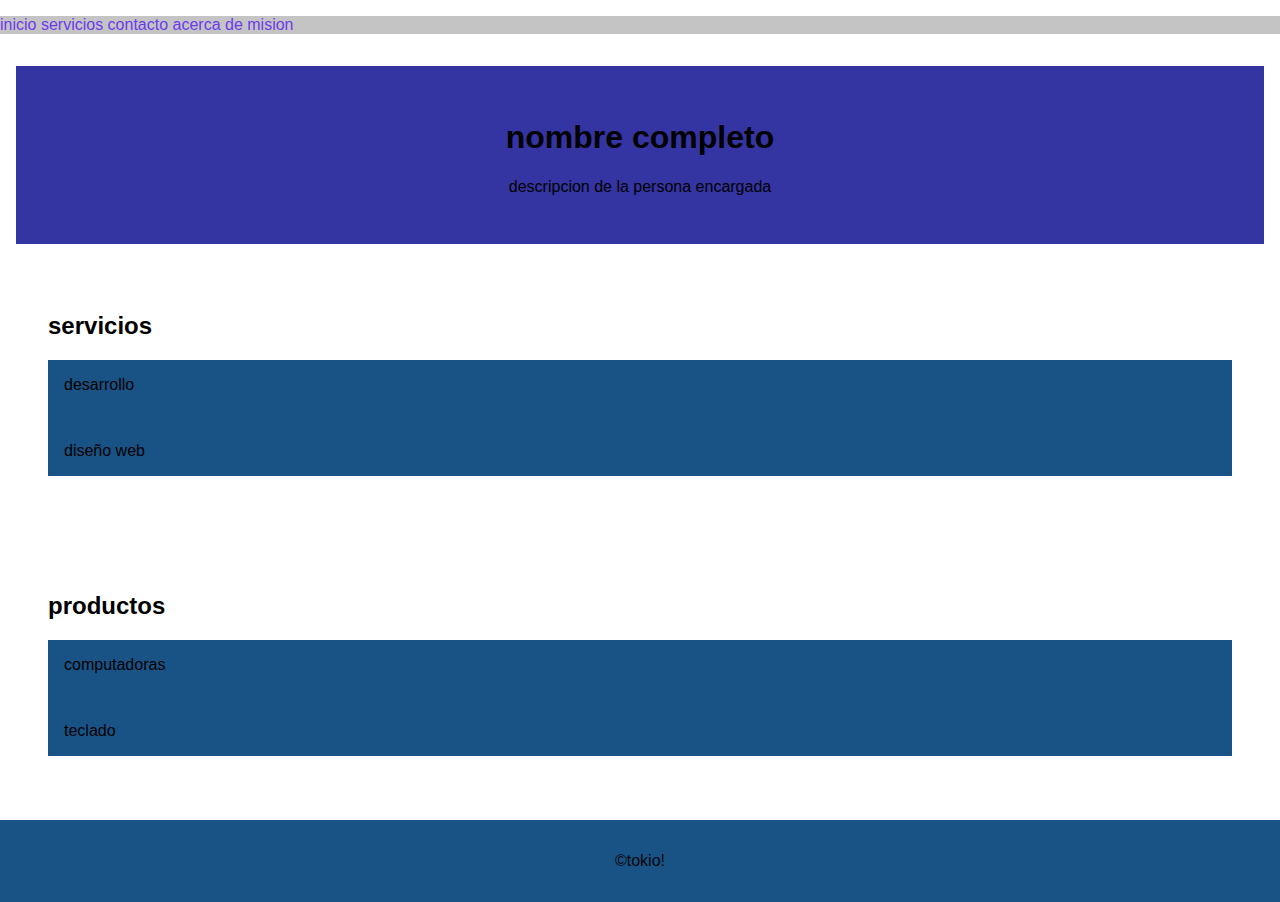
<file: index.html>
<!DOCTYPE html>
<html lang="en">
<head>
    <meta charset="UTF-8">
    <meta name="viewport" content="width=device-width, initial-scale=1.0">
    <title>ejercicio 2</title>
    <link rel="stylesheet" href="styles.css">
</head>
<body>
    <header>
        <nav>
            <ul>
                <li> <a href="#">inicio</a></li>
                <li> <a href="#">servicios</a></li>
                <li> <a href="#">contacto</a></li>
                <li> <a href="#">acerca de</a></li>
                <li> <a href="#">mision</a></li>
            </ul>
    </header>
    <main>
        <section class="presentacion">
            <h1>nombre completo</h1>
            <p>descripcion de la persona encargada</p>
        </section>
        <section  class="servicios">
            <h2>servicios</h2>
            <ul>
                <li>desarrollo</li>
                <li>diseño web</li>
               
            </ul>
        </section>
        <section class="productos">
            <h2>productos</h2>
            <ul>
                <li>computadoras</li>
                <li>teclado</li>

            </ul>
        </section>
    </main>
    <footer>
        <p>&copy;tokio!</p>
    </footer>
    
</body>
</html>
</file>
<file: styles.css>
body {
    font-family: 'lucida sans', 'Lucida Sans', 'Lucida Sans Regular', 'Lucida Grande', 'Lucida Sans Unicode', Geneva, Verdana, sans-serif;
    margin: 0;
    padding: 0;
}
header {
    background-color: rgb(196, 196, 196);
    color: beige;
    padding: irem;
}
nav ul{
    list-style-type: none;
    padding: 0;
}
nav ul li {
    display: inline;
    padding: 0;
}
nav ul li a {
    color: rgb(108, 57, 238);
    text-decoration: none;
    padding: 0;
}
/* main */
main {
    padding: 1rem;
}
.presentacion {
    background-color: rgb(52, 52, 163);
    padding: 2rem;
    text-align: center;
}
.servicios, .productos {
    background-color: rgb(34, 107, 190), 250;
    padding: 2rem;
    margin-top: 1rem;
}
.servicios ul, .productos ul {
    background-color: rgb(25, 83, 134);
    list-style-type: none;
    padding: 1rem;
    padding: 0;
}
.servicios ul li, .productos ul li {
    margin-bottom: 1rem;
    padding: 1rem;
}
footer {
    background-color: rgb(25, 83, 134);
    color: rgb(7, 7, 7);
    padding: 1rem;
    text-align: center;
}
</file>
